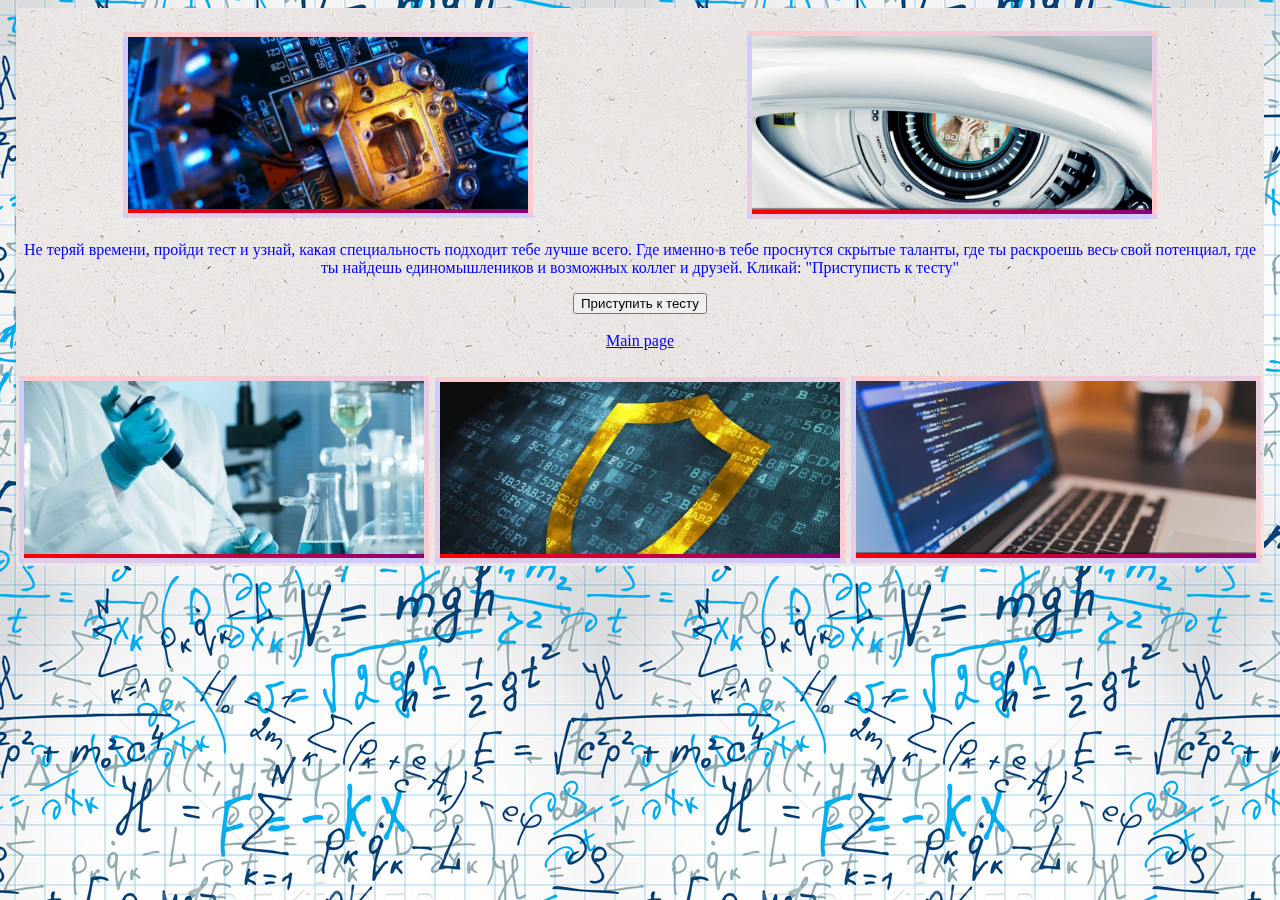
<file: index.html>
<!DOCTYPE html>
<html>
 <head>
  <meta http-equiv="content-type" content="text/html; charset=utf-8" />
  <link rel="stylesheet" href="style.css" type="text/css">
  <title>HTML5</title>
  
  
 </head>
 <body background="img/bg.jpg">
 <center>
 <table background= "img/ep_naturalwhite.png" id="main1" cellspacing="0" cellpadding="3" border="0" width="70%">
    <tr>
        <td colspan="3"><div class="dws-wrapper"><a href="answers/KIU.html"><img src="img/kiu.jpg" alt="Анимация при наведении">
		<div class="dws-text">
			<h3>Узнать подробнее про КИУ</h3>
			<p>Мир Компьютерной Инженерии ждет тебя</p>
		</div>
	</a></div></td> 
        <td colspan="3"><div class="dws-wrapper"><a href="answers/KN.html"><img src="img/ii.jpg" alt="Анимация при наведении">
		<div class="dws-text">
			<h3>Узнать подробнее про КН</h3>
			<p>Познай все преимущества кафедры Искуственного Интелекта</p>
		</div>
	</a></div></td>
    </tr>
    <tr>
        <td colspan="6"><center>
		<p style="color:#0000ff">Не теряй времени, пройди тест и узнай, какая специальность подходит тебе лучше всего. Где именно
		в тебе проснутся скрытые таланты, где ты раскроешь весь свой потенциал, где ты найдешь единомышлеников
		и возможных коллег и друзей. Кликай: "Приступисть к тесту"</p>
		<form id="form1" action="test_d.php" method="POST">
			<button id="start" class="myButton" onClick='location.href = "test.html"'>Приступить к тесту</button>
		</form>
		<br>
	<a href="index.html"> Main page </a>
	</center></td>
        
    </tr>
    <tr>
        <td colspan="2"><div class="dws-wrapper"><a href="answers/BMI.html"><img src="img/bio.jpg" alt="Анимация при наведении">
		<div class="dws-text">
			<h3>Узнать подробнее про БМИ</h3>
			<p>Мы творим будущее, присоединяйся к нам</p>
		</div>
	</a></div></td>
        <td colspan="2"><div class="dws-wrapper"><a href="answers/ZI.html"><img src="img/cyber.jpg" alt="Анимация при наведении">
		<div class="dws-text">
			<h3>Узнать подробнее про ЗИ</h3>
			<p>Быть на стороне атакующих или защитников решать только тебе</p>
		</div>
	</a></div></td>
        <td colspan="2"><div class="dws-wrapper"><a href="answers/IPZ.html"><img src="img/IPZ.jpg" alt="Анимация при наведении">
		<div class="dws-text">
			<h3>Узнать подробнее про ПИ</h3>
			<p>Симулятор Творца, где весь виртуальный мир в твоих руках</p>
		</div>
	</a></div></td>
    </tr>
</table>
 
 </center>	
  
 </body>
</html>
</file>
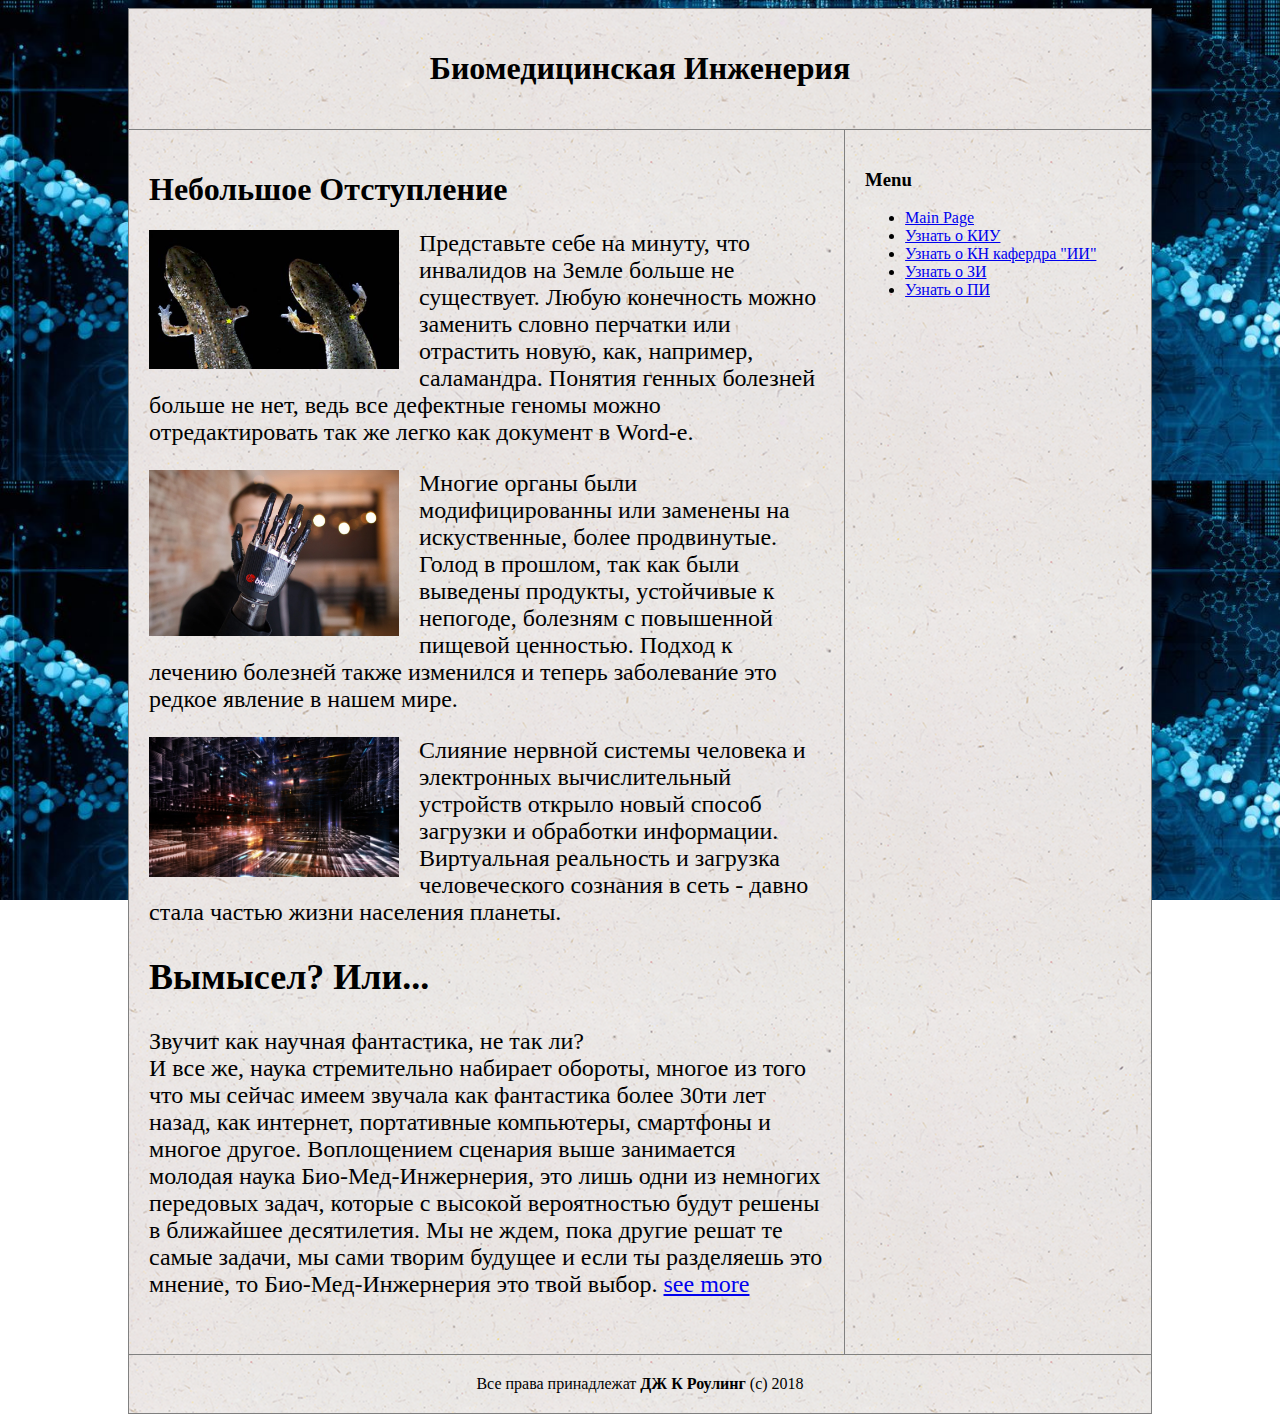
<file: answers/BMI.html>
<!DOCTYPE html>
<html>
<head>
	<title>An Artist Bar</title>
		<link rel="stylesheet" href="../styles1.css">
		<style>
		
		body
			{
				background-image: url(../img/BMI/BMI_bg.jpg);
				background-size: 75%;
				background-attachment:fixed;
			}
		.bookImage
			{
				padding-right: 20px;
				float: left;
			}
		</style>
		
	</head>
	<meta http-equiv="content-type" content="text/html; charset=utf-8" />
	<body background="../img/BMI/BMI_bg.jpg">
	
	<table id = "maintable" border = "1">
		<tr>
			<td colspan = "2">
				<center><h1>Биомедицинская Инженерия</h1></center>
			</td>
		</tr>
		<tr>
		
			<td >
			 <h1>Небольшое Отступление</h1>
			 <img class = "bookImage"  src ="../img/BMI/salamandra.jpg" alt ="Touh" width ="250px">
			 
					<p><font size ="5">Представьте себе на минуту, что инвалидов на Земле больше не существует.
			 Любую конечность можно заменить словно перчатки или отрастить новую, как, например, саламандра.
			 Понятия генных болезней больше не нет, ведь все дефектные геномы можно отредактировать так же легко как документ в Word-е.</p>
			 
			 <img class = "bookImage"  src ="../img/BMI/Bio1.jpg" alt ="Touh" width ="250px">
			 <p>Многие органы были модифицированны или заменены на искуственные, более продвинутые.
			 Голод в прошлом, так как были выведены продукты, устойчивые к непогоде, болезням с повышенной пищевой ценностью.
			 Подход к лечению болезней также изменился и теперь заболевание это редкое явление в нашем мире.</p>
			 
			 <img class = "bookImage"  src ="../img/BMI/VR.jpg" alt ="Touh" width ="250px">
			 <p>Слияние нервной системы человека и электронных вычислительный устройств открыло новый способ загрузки и обработки
			 информации. Виртуальная реальность и загрузка человеческого сознания в сеть - давно стала частью жизни населения планеты.</p>
			 
			  <h2>Вымысел? Или...</h2>
			  Звучит как научная фантастика, не так ли?
			  
			  <br>
			  И все же, наука стремительно набирает обороты, многое из того что мы сейчас имеем звучала как фантастика более 30ти лет назад,
			  как интернет, портативные компьютеры, смартфоны и многое другое.
			  Воплощением сценария выше занимается молодая наука Био-Мед-Инжернерия, это лишь одни из немногих передовых задач,
			  которые с высокой вероятностью будут решены в ближайшее десятилетия. Мы не ждем, пока другие решат те самые задачи, 
			  мы сами творим будущее и если ты разделяешь это мнение, то Био-Мед-Инжернерия это твой выбор.
			  <a href ="http://nure.ua/ru/abiturientam/spetsialnosti-i-spetsializatsii/spetsialnost-163-biomeditsinskaya-inzheneriya/spetsializatsiya-biomeditsinskaya-inzheneriya">see more</a></font>
			  
			  
			  <br>
			  <br>
			  <br>
			  
			  
			</td>
			
				<td width= "30%">
					<h3>Menu</h3>
					<ul>
					<li> <a href="../index.html"> Main Page</a></li>
					<li> <a href="KIU.html"> Узнать о КИУ</a></li>
					<li> <a href="KN.html"> Узнать о КН кафердра "ИИ"</a></li>
					<li> <a href="ZI.html"> Узнать о ЗИ</a></li>
					<li> <a href="IPZ.html"> Узнать о ПИ</a></li>
				</ul>
				</td>
				
		</tr>
		<tr>
			<td id= "underground" colspan = "2">Все права принадлежат <b>ДЖ К Роулинг</b> (с) 2018</td>
		</tr>


</table>
</body>

</html>
</file>
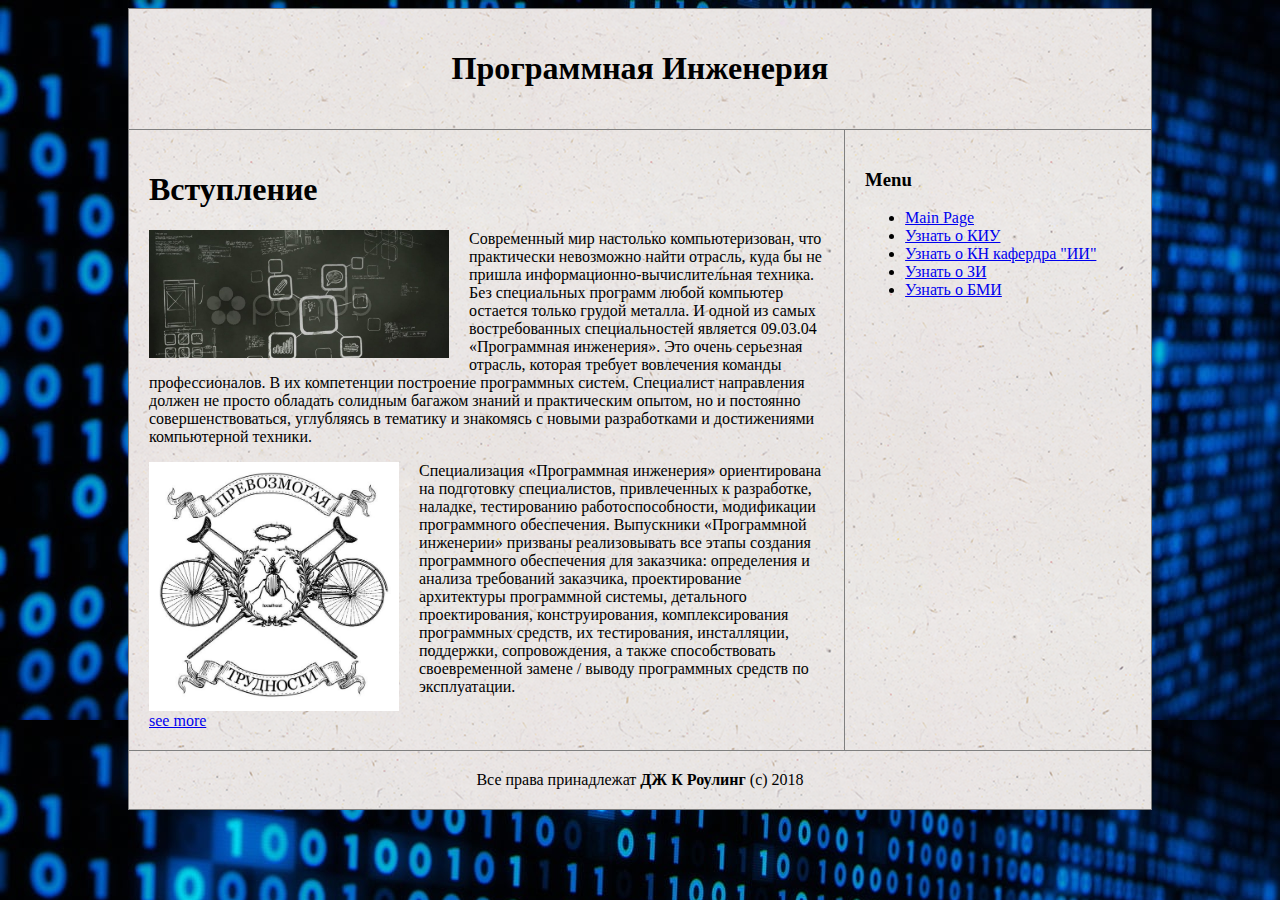
<file: answers/IPZ.html>
<!DOCTYPE html>
<html>
<head>
	<title>An Artist Bar</title>
		<link rel="stylesheet" href="../styles1.css">
		<style>
		
		body
			{
				background-image: url(../img/PI/PI.jpg);
				background-size: 100%;
			}
		
		</style>
		
	</head>
	<meta http-equiv="content-type" content="text/html; charset=utf-8" />
	<body>
	
	<table id = "maintable" border = "1">
		<tr>
			<td colspan = "2">
				<center><h1>Программная Инженерия</h1></center>
			</td>
		</tr>
		<tr>
		
			<td >
			 			 <h1>Вступление</h1>
			 <img class = "bookImage"  src ="../img/PI/PI1.jpg" alt ="Touh" width ="300px">
			 
					<p>Современный мир настолько компьютеризован, что практически невозможно найти отрасль, куда бы не пришла
					информационно-вычислительная техника. Без специальных программ любой компьютер остается только грудой металла.
					И одной из самых востребованных специальностей является 09.03.04 «Программная инженерия». Это очень серьезная отрасль,
					которая требует вовлечения команды профессионалов. В их компетенции построение программных систем.
					Специалист направления должен не просто обладать солидным багажом знаний и практическим опытом, но и постоянно
					совершенствоваться, углубляясь в тематику и знакомясь с новыми разработками и достижениями компьютерной техники.
					</p>
			 
			 <img class = "bookImage"  src ="../img/PI/P2.jpg" alt ="Touh" width ="250px">
			 <p>Специализация «Программная инженерия» ориентирована на подготовку специалистов, привлеченных к разработке, наладке,
			 тестированию работоспособности, модификации программного обеспечения. Выпускники «Программной инженерии» призваны реализовывать
			 все этапы создания программного обеспечения для заказчика: определения и анализа требований заказчика, проектирование архитектуры
			 программной системы, детального проектирования, конструирования, комплексирования программных средств, их тестирования,
			 инсталляции, поддержки, сопровождения, а также способствовать своевременной замене / выводу программных средств по эксплуатации.</p>
			 
			 
			  <a href ="http://nure.ua/ru/abiturientam/spetsialnosti-i-spetsializatsii/spetsialnost-121-inzheneriya-programmnogo-obespecheniya/spetsializatsiya-programmnaya-inzheneriya">see more</a></font>
			  
			  
			</td>
			
				<td width= "30%">
					<h3>Menu</h3>
					<ul>
					<li> <a href="../index.html"> Main Page</a></li>
					<li> <a href="KIU.html"> Узнать о КИУ</a></li>
					<li> <a href="KN.html"> Узнать о КН кафердра "ИИ"</a></li>
					<li> <a href="ZI.html"> Узнать о ЗИ</a></li>
					<li> <a href="BMI.html"> Узнать о БМИ</a></li>
				</ul>
				</td>
				
		</tr>
		<tr>
			<td id= "underground" colspan = "2">Все права принадлежат <b>ДЖ К Роулинг</b> (с) 2018</td>
		</tr>


</table>
</body>

</html>
</file>
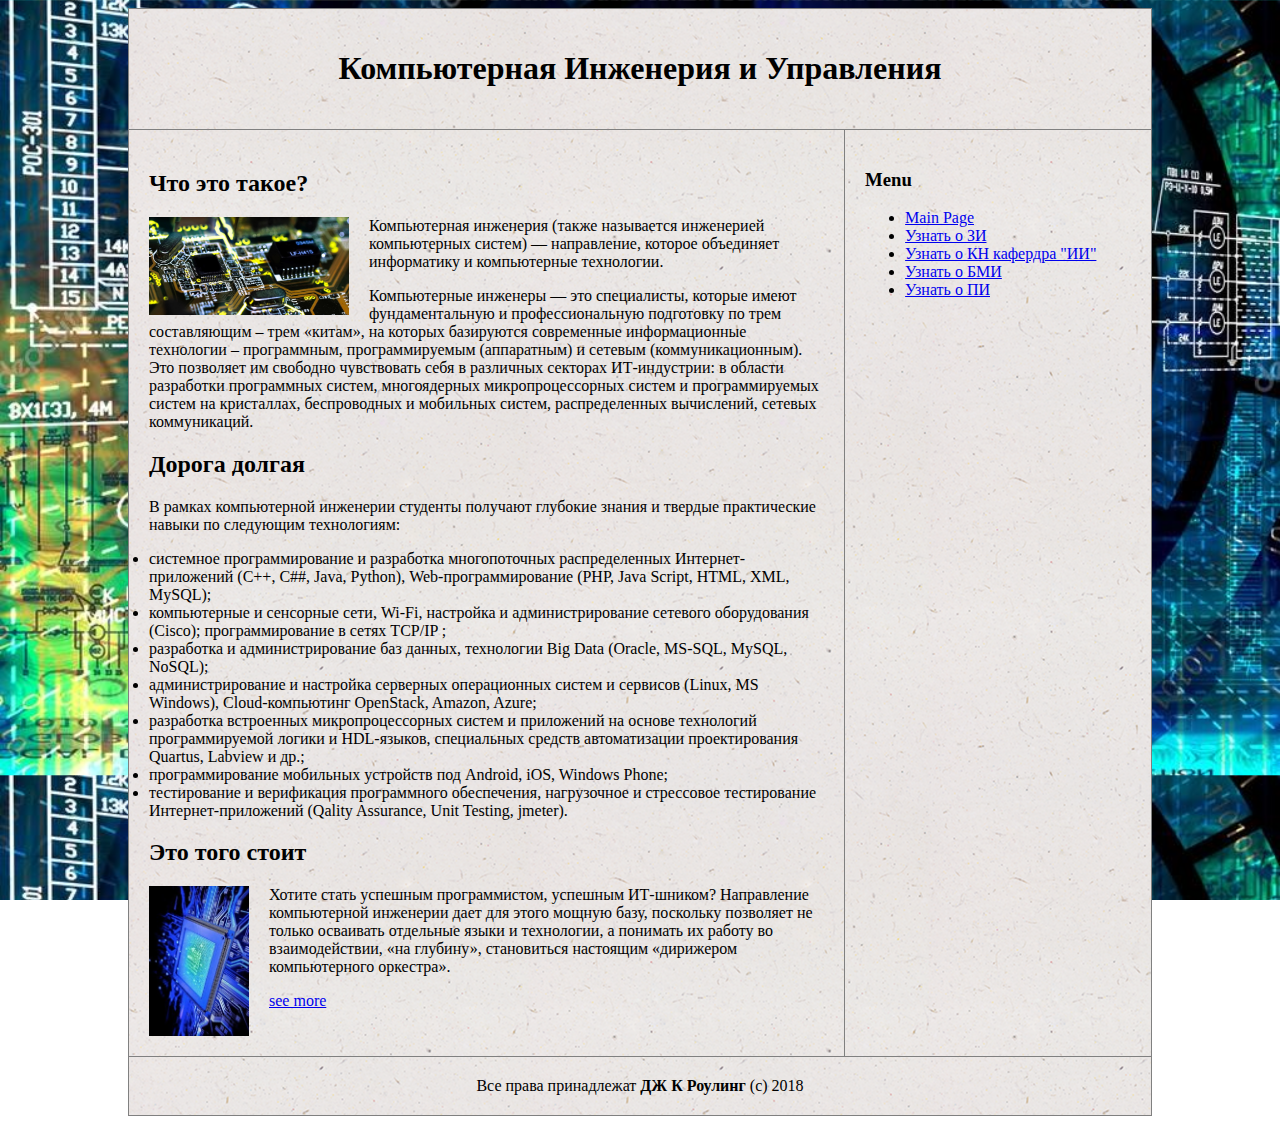
<file: answers/KIU.html>
<!DOCTYPE html>
<html>
<head>
	<title>An Artist Bar</title>
		<link rel="stylesheet" href="../styles1.css">
		<style>
		
		body
			{
				background-image: url(../img/KIU/KIU_bg.jpg);
				background-size: 100%;
			}
		
		</style>
		
	</head>
	<meta http-equiv="content-type" content="text/html; charset=utf-8" />
	<body>
	
	<table id = "maintable" border = "1">
		<tr>
			<td colspan = "2">
				<center><h1>Компьютерная Инженерия и Управления</h1></center>
			</td>
		</tr>
		<tr>
		
			<td >
			 <h2>Что это такое?</h2>
			 <img class = "bookImage"  src ="../img/KIU/KIU1.png" alt ="Touh" width ="200px">
			 
			<p>Компьютерная инженерия (также называется инженерией компьютерных систем) —
			направление, которое объединяет информатику и компьютерные технологии.</p>
			<p>Компьютерные инженеры — это специалисты, которые имеют фундаментальную и профессиональную
			подготовку по трем составляющим – трем «китам», на которых базируются современные информационные технологии
			– программным, программируемым (аппаратным) и сетевым (коммуникационным). Это позволяет им свободно
			чувствовать себя в различных секторах ИТ-индустрии: в области разработки программных систем, многоядерных
			микропроцессорных систем и программируемых систем на кристаллах, беспроводных и мобильных систем, распределенных вычислений,
			сетевых коммуникаций.</p>
			
			 <h2>Дорога долгая</h2>
			 В рамках компьютерной инженерии студенты получают глубокие знания и твердые практические навыки по следующим технологиям:
				<p>			  <li>системное программирование и разработка многопоточных распределенных Интернет-приложений (С++, C##, Java, Python), Web-программирование (PHP, Java Script, HTML, XML, MySQL);
</li>
			  <li>компьютерные и сенсорные сети, Wi-Fi, настройка и администрирование сетевого оборудования (Cisco); программирование в сетях TCP/IP ;
</li>
			  <li>разработка и администрирование баз данных, технологии Big Data (Oracle, MS-SQL, MySQL, NoSQL);
</li>
			  <li>администрирование и настройка серверных операционных систем и сервисов (Linux, MS Windows), Cloud-компьютинг OpenStack, Amazon, Azure;
</li>
			  <li>разработка встроенных микропроцессорных систем и приложений на основе технологий программируемой логики и HDL-языков, специальных средств автоматизации проектирования Quartus, Labview и др.;
</li>
			  <li>программирование мобильных устройств под Android, iOS, Windows Phone;
</li>
			  <li>тестирование и верификация программного обеспечения, нагрузочное и стрессовое тестирование Интернет-приложений (Qality Assurance, Unit Testing, jmeter).</p>
</li></p>

		<h2>Это того стоит</h2>
		<img class = "bookImage"  src ="../img/KIU/KIU2.jpg" alt ="Touh" width ="100px">
			  <p>Хотите стать успешным программистом, успешным ИТ-шником? Направление компьютерной инженерии дает для этого мощную базу,
			  поскольку позволяет не только осваивать отдельные языки и технологии, а понимать их работу во взаимодействии, «на глубину»,
			  становиться настоящим «дирижером компьютерного оркестра».</p>
			  <a href ="http://nure.ua/ru/abiturientam/spetsialnosti-i-spetsializatsii/spetsialnost-123-kompyuternaya-inzheneriya">see more</a>

			  
			 
			</td>
			
				<td width= "30%">
					<h3>Menu</h3>
					<ul>
					<li> <a href="../index.html"> Main Page</a></li>
					<li> <a href="ZI.html"> Узнать о ЗИ</a></li>
					<li> <a href="KN.html"> Узнать о КН кафердра "ИИ"</a></li>
					<li> <a href="BMI.html"> Узнать о БМИ</a></li>
					<li> <a href="IPZ.html"> Узнать о ПИ</a></li>
				</ul>
				</td>
				
		</tr>
		<tr>
			<td id= "underground" colspan = "2">Все права принадлежат <b>ДЖ К Роулинг</b> (с) 2018</td>
		</tr>


</table>
</body>

</html>
</file>
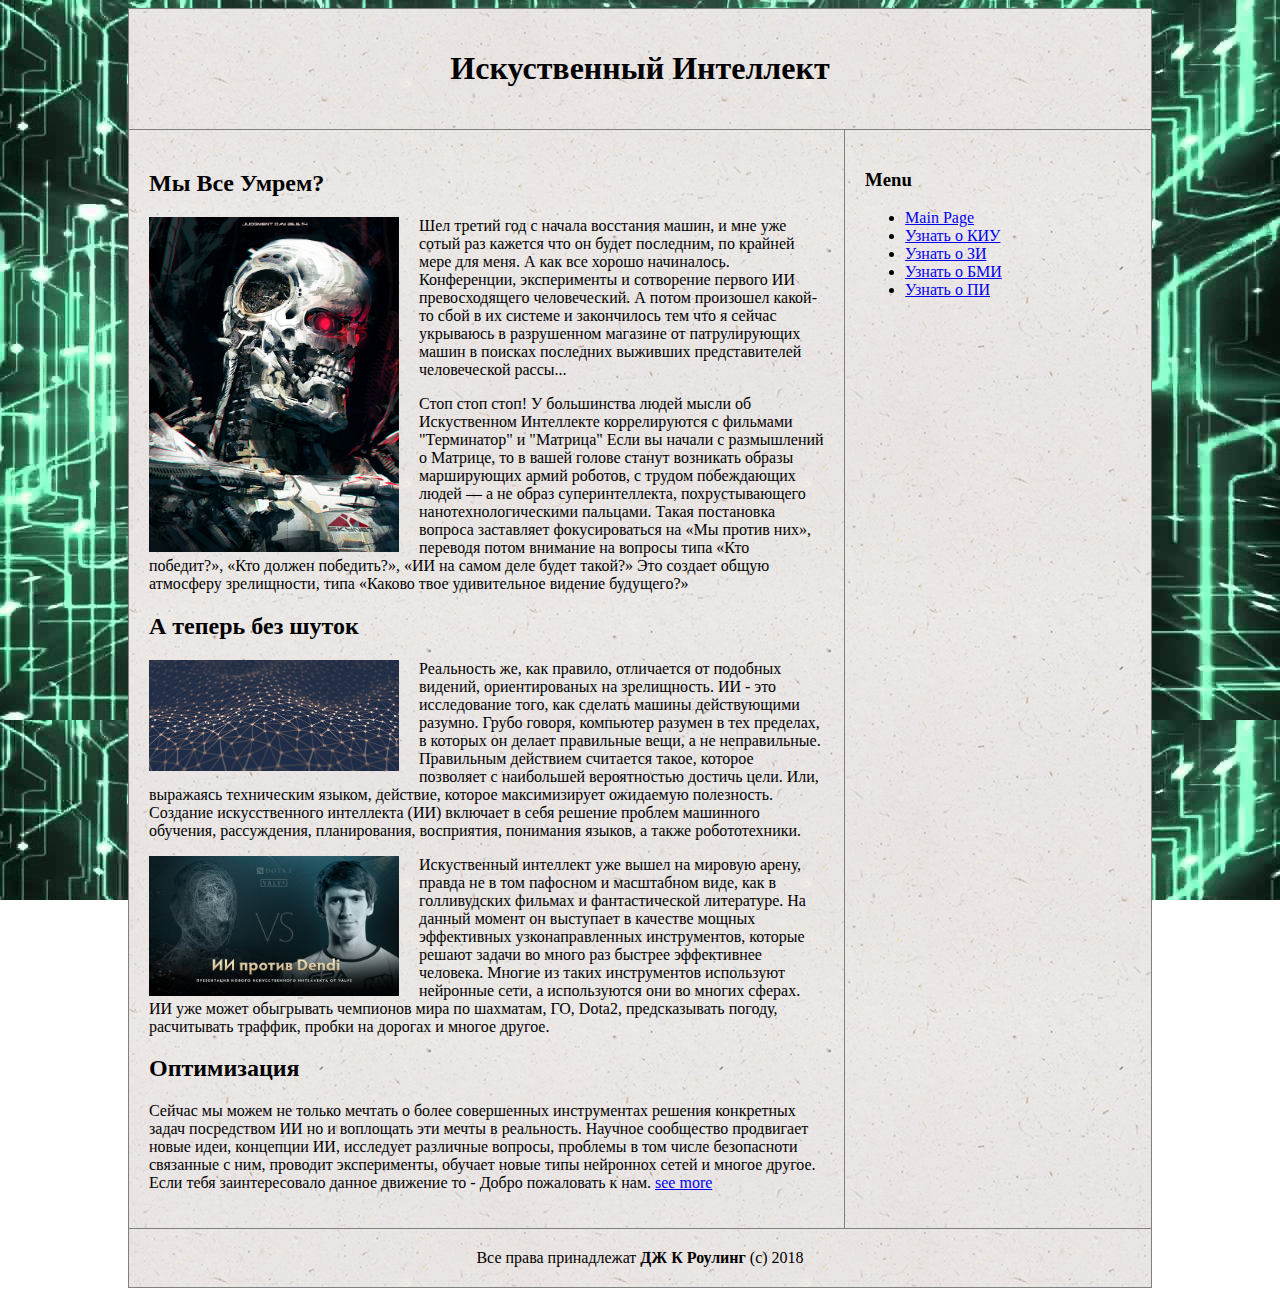
<file: answers/KN.html>
<!DOCTYPE html>
<html>
<head>
	<title>An Artist Bar</title>
		<link rel="stylesheet" href="../styles1.css">
		<style>
		
		body
			{
				background-image: url(../img/AI/AI_bg.jpg);
				background-attachment:fixed;
				background-size: 100%;
			}
		
		</style>
		
	</head>
	<meta http-equiv="content-type" content="text/html; charset=utf-8" />
	<body>
	
	<table id = "maintable" border = "1">
		<tr>
			<td colspan = "2">
				<center><h1>Искуственный Интеллект</h1></center>
			</td>
		</tr>
		<tr>
		
			<td >
			 			 <h2>Мы Все Умрем?</h2>
			 <img class = "bookImage"  src ="../img/AI/SkyNet2.jpg" alt ="Touh" width ="250px">
					
					<p>Шел третий год с начала восстания машин, и мне уже сотый раз кажется что он будет последним,
					по крайней мере для меня. А как все хорошо начиналось. Конференции, эксперименты и сотворение первого ИИ превосходящего человеческий.
					А потом произошел какой-то сбой в их системе и закончилось тем что я сейчас укрываюсь в разрушенном магазине от патрулирующих машин
					в поисках последних выживших представителей человеческой рассы...</p>
					<p>Стоп стоп стоп! У большинства людей мысли об Искуственном Интеллекте коррелируются с фильмами "Терминатор" и "Матрица"
					Если вы начали с размышлений о Матрице, то в вашей голове станут возникать образы марширующих армий роботов,
					с трудом побеждающих людей — а не образ суперинтеллекта, похрустывающего нанотехнологическими пальцами.
					Такая постановка вопроса заставляет фокусироваться на «Мы против них», переводя потом внимание на вопросы типа «Кто победит?»,
					«Кто должен победить?», «ИИ на самом деле будет такой?» Это создает общую атмосферу зрелищности,
					типа «Каково твое удивительное видение будущего?»</p>
			 
			 <h2>А теперь без шуток</h2>
			 
			 <img class = "bookImage"  src ="../img/AI/NS1.jpg" alt ="Touh" width ="250px">
			 <p>Реальность же, как правило, отличается от подобных видений, ориентированых на зрелищность.
			 ИИ - это исследование того, как сделать машины действующими разумно. Грубо говоря, компьютер разумен в тех пределах,
			 в которых он делает правильные вещи, а не неправильные. Правильным действием считается такое, которое позволяет
			 с наибольшей вероятностью достичь цели. Или, выражаясь техническим языком, действие, которое максимизирует ожидаемую полезность.
			 Создание искусственного интеллекта (ИИ) включает в себя решение проблем машинного обучения, рассуждения,
			 планирования, восприятия, понимания языков, а также робототехники.
			</p>
			 
			 <img class = "bookImage"  src ="../img/AI/OpenAI.jpg" alt ="Touh" width ="250px">
			 <p>Искуственный интеллект уже вышел на мировую арену, правда не в том пафосном и масштабном виде, как в голливудских фильмах 
			 и фантастической литературе.
			 На данный момент он выступает в качестве мощных эффективных узконаправленных инструментов, которые решают задачи во много раз быстрее
			 эффективнее человека. Многие из таких инструментов используют нейронные сети, а используются они во многих сферах. ИИ уже может обыгрывать 
			 чемпионов мира по шахматам, ГО, Dota2, предсказывать погоду, расчитывать траффик, пробки на дорогах и многое другое.</p>
			 
			  <h2>Оптимизация</h2>
			  		  
			  <p>
			  Сейчас мы можем не только мечтать о более совершенных инструментах решения конкретных задач посредством ИИ но и воплощать эти мечты
			  в реальность. Научное сообщество продвигает новые идеи, концепции ИИ, исследует различные вопросы, проблемы в том числе
			  безопасноти связанные с ним, проводит эксперименты, обучает новые типы нейроннох сетей и многое другое. Если тебя заинтересовало 
			  данное движение то - Добро пожаловать к нам. <a href ="http://nure.ua/ru/abiturientam/spetsialnosti-i-spetsializatsii/spetsialnost-122-kompyuternyie-nauki/spetsializatsiya-iskusstvennyiy-intellekt">see more</a></font>
			  </p>
			  
			  
			 
			</td>
			
				<td width= "30%">
					<h3>Menu</h3>
					<ul>
					<li> <a href="../index.html"> Main Page</a></li>
					<li> <a href="KIU.html"> Узнать о КИУ</a></li>
					<li> <a href="ZI.html"> Узнать о ЗИ</a></li>
					<li> <a href="BMI.html"> Узнать о БМИ</a></li>
					<li> <a href="IPZ.html"> Узнать о ПИ</a></li>
				</ul>
				</td>
				
		</tr>
		<tr>
			<td id= "underground" colspan = "2">Все права принадлежат <b>ДЖ К Роулинг</b> (с) 2018</td>
		</tr>


</table>
</body>

</html>
</file>
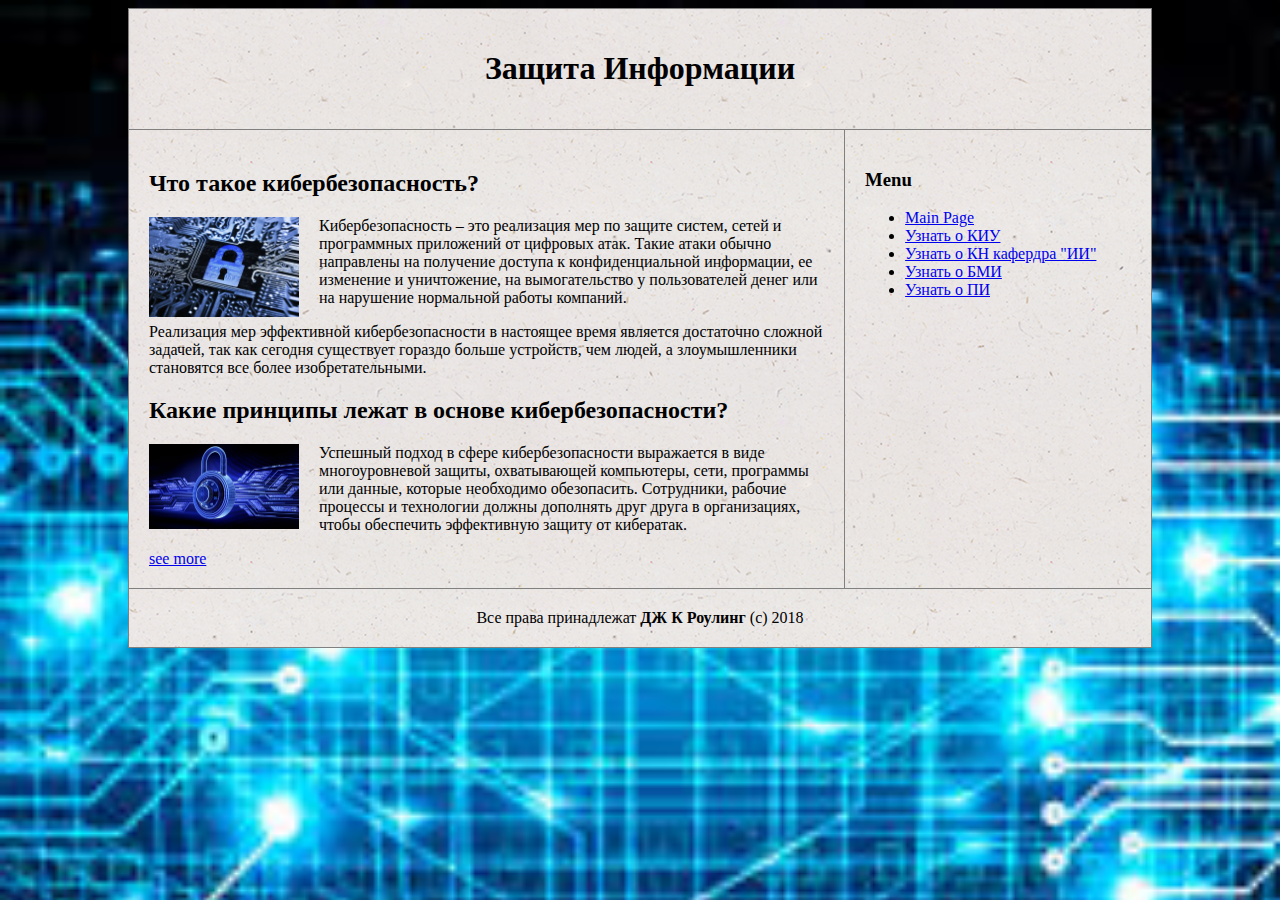
<file: answers/ZI.html>
<!DOCTYPE html>
<html>
<head>
	<title>An Artist Bar</title>
		<link rel="stylesheet" href="../styles1.css">
		<style>
		
		body
			{
				background-image: url(../img/ZI/ZI_bg.jpg);
				background-size: 100%;
			}
		
		</style>
		
	</head>
	<meta http-equiv="content-type" content="text/html; charset=utf-8" />
	<body>
	
	<table id = "maintable" border = "1">
		<tr>
			<td colspan = "2">
				<center><h1>Защита Информации</h1></center>
			</td>
		</tr>
		<tr>
		
			<td >
			 <h2>Что такое кибербезопасность?</h2>
			 <img class = "bookImage"  src ="../img/ZI/ZI1.jpg" alt ="Touh" width ="150px">
			 
			<p>Кибербезопасность – это реализация мер по защите систем, сетей и программных приложений от цифровых атак.
			Такие атаки обычно направлены на получение доступа к конфиденциальной информации, ее изменение и уничтожение,
			на вымогательство у пользователей денег или на нарушение нормальной работы компаний.
			<p>Реализация мер эффективной кибербезопасности в настоящее время является достаточно сложной задачей,
			так как сегодня существует гораздо больше устройств, чем людей, а злоумышленники становятся все более изобретательными.</p>
			 </p>
			 <h2>Какие принципы лежат в основе кибербезопасности?</h2>
			 <img class = "bookImage"  src ="../img/ZI/ZI2.jpg" alt ="Touh" width ="150px">
				<p>Успешный подход в сфере кибербезопасности выражается в виде многоуровневой защиты, охватывающей компьютеры,
				сети, программы или данные, которые необходимо обезопасить. Сотрудники, рабочие процессы и технологии
				должны дополнять друг друга в организациях, чтобы обеспечить эффективную защиту от кибератак.</p>
			  
			  <a href ="http://nure.ua/ru/abiturientam/spetsialnosti-i-spetsializatsii/spetsialnost-125-kiberbezopasnost">see more</a>
			  
			 
			</td>
			
				<td width= "30%">
					<h3>Menu</h3>
					<ul>
					<li> <a href="../index.html"> Main Page</a></li>
					<li> <a href="KIU.html"> Узнать о КИУ</a></li>
					<li> <a href="KN.html"> Узнать о КН кафердра "ИИ"</a></li>
					<li> <a href="BMI.html"> Узнать о БМИ</a></li>
					<li> <a href="IPZ.html"> Узнать о ПИ</a></li>
				</ul>
				</td>
				
		</tr>
		<tr>
			<td id= "underground" colspan = "2">Все права принадлежат <b>ДЖ К Роулинг</b> (с) 2018</td>
		</tr>


</table>
</body>

</html>
</file>
<file: style.css>
body{
 background-image: url("img/bg.jpg");
 background-attachment:fixed;
 font-family: Verdana;
 color: #fff;

}
.dws-wrapper{
 width: 400px;
 
 margin: 20px auto 0;
 position: relative;
 border: solid 5px rgba(255, 255, 255, 0.8);
 background: linear-gradient(20deg, #f00, #00f);
 overflow: hidden;
}
.dws-wrapper a{
 display: block;
 color: #fff;
 text-decoration: none;
}
.dws-wrapper a img{
 width: 100%;
}
.dws-text{
 position: absolute;
 top: 0;
 left: 0;
 padding: 20px 20px;
 opacity: 0;
 z-index: 100;
 transition: .5s ease;
}
.dws-text h3{
 font-size: 20px;
}
.dws-text p{
 font-size: 15px;
}
.dws-wrapper a:before,
.dws-wrapper a:after{
 content: '';
 position: absolute;
 width: 200%;
 height: 200%;
 transition: .5s ease-in-out;
 mix-blend-mode: darken;
}
.dws-wrapper a:before{
 right: 0;
 bottom: -100%;
 background: rgba(230, 12, 50, 0.8);
 transform: skew(-45deg) translateX(100%);
}
.dws-wrapper a:after{
 left: 0;
 top: -100%;
 background: rgba(11, 72, 174, 0.8);
 transform: skew(135deg) translateX(-100%);
}
.dws-wrapper:hover a:before{
 transform: skew(-45deg) translateX(0%);
}
.dws-wrapper:hover a:after{
 transform: skew(135deg) translateX(0%);
}
.dws-wrapper:hover .dws-text{
 opacity: 1;
}
</file>
<file: styles1.css>
body
			{
				background-image: url("img/bg.jpg");
				background-attachment:fixed;
			}
		
			#maintable 
			{
				width: 100%;
				max-width: 1024px;
				margin: auto;
				
				background-image: url("img/ep_naturalwhite.png");
				border-collapse:collapse;
			}
			td {
				padding: 20px;
				vertical-align: top;
				border: solid 1 px blue;
			}
			
			
			#underground
			{
				text-align: center;
			}
			
			#headshot
			{
				font-size: 30px;
			}
			
			.bookImage
			{
				padding-right: 20px;
				float: left;
			}
</file>
